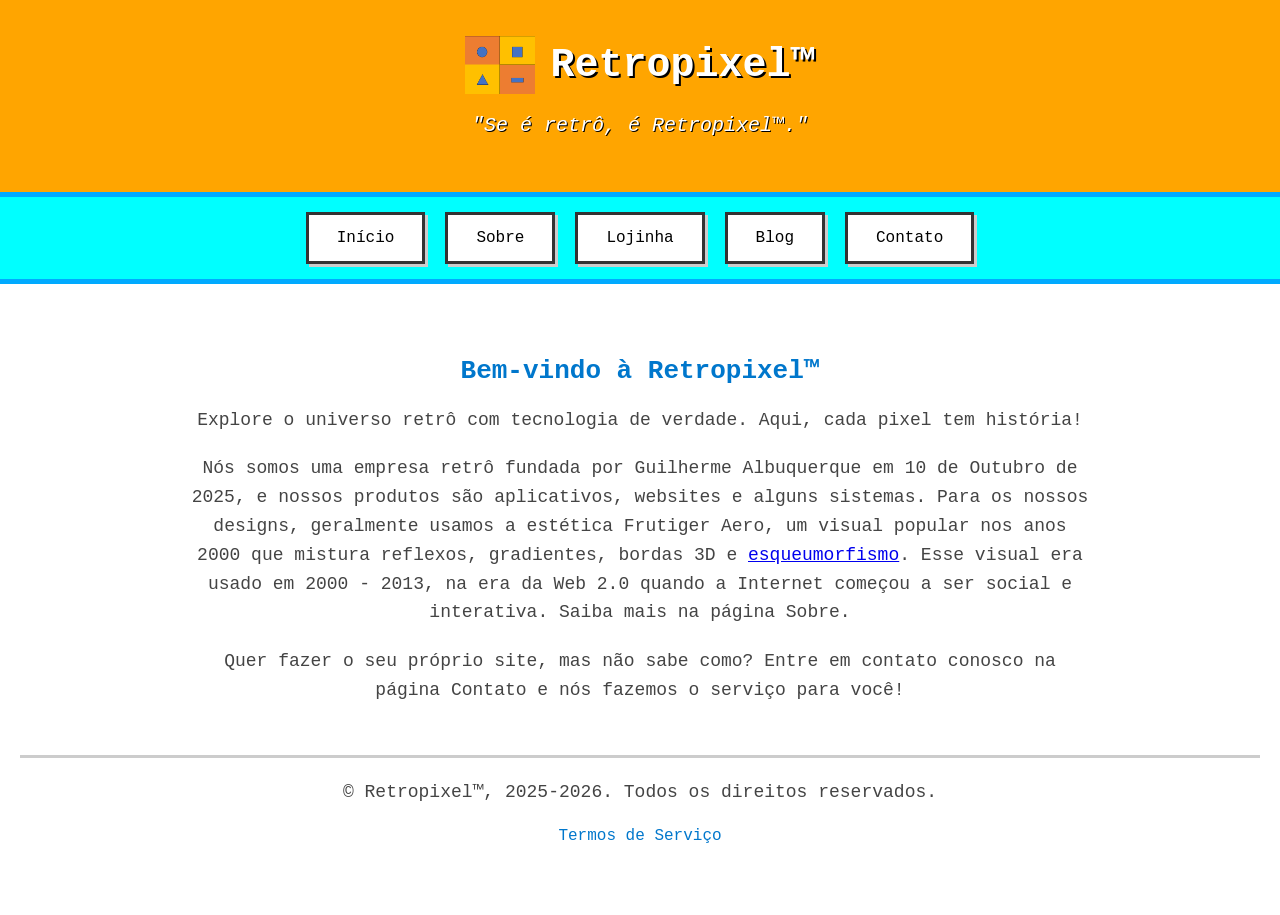
<file: index.html>
<!DOCTYPE html>
<html lang="pt-BR">
<head>
<link rel="icon" type="image/png" href="Retropixel_logo.png">
<meta charset="UTF-8" />
<meta name="viewport" content="width=device-width, initial-scale=1.0">
<title>Retropixel™</title>

<link rel="stylesheet" href="style.css">
</head>

<body>

  <header>
    <div class="logo-container">
      <img src="Retropixel_logo.png" alt="Logo da Retropixel" class="logo">
      <h1>Retropixel™</h1>
    </div>

    <p class="slogan">"Se é retrô, é Retropixel™."</p>
  </header>

  <nav>
    <a href="index.html">Início</a>
    <a href="Sobre.html">Sobre</a>
    <a href="Lojinha.html">Lojinha</a>
    <a href="Blog.html">Blog</a>
    <a href="Contato.html">Contato</a>
  </nav>

  <main>
    <h2>Bem-vindo à Retropixel™</h2>

    <p>
      Explore o universo retrô com tecnologia de verdade.
      Aqui, cada pixel tem história!
    </p>

    <p>
      Nós somos uma empresa retrô fundada por Guilherme Albuquerque em 10 de Outubro de 2025, e nossos produtos são aplicativos, websites e alguns sistemas.
      Para os nossos designs, geralmente usamos a estética Frutiger Aero, um visual popular nos anos 2000 
      que mistura reflexos, gradientes, bordas 3D e <a href="https://pt.wikipedia.org/wiki/Esqueumorfismo">esqueumorfismo</a>. Esse visual
      era usado em 2000 - 2013, na era da Web 2.0 quando a Internet começou a ser social e interativa.
      Saiba mais na página Sobre.
    </p>

    <p>
     Quer fazer o seu próprio site, mas não sabe como? 
     Entre em contato conosco na página Contato e nós fazemos o serviço para você!
    </p>

    <footer>
      <p>
     © Retropixel™, 2025-2026. Todos os direitos reservados.</p>

      <a href="TOS.html">Termos de Serviço</a>
    </footer>
  </main>

</body>
</html>
</file>
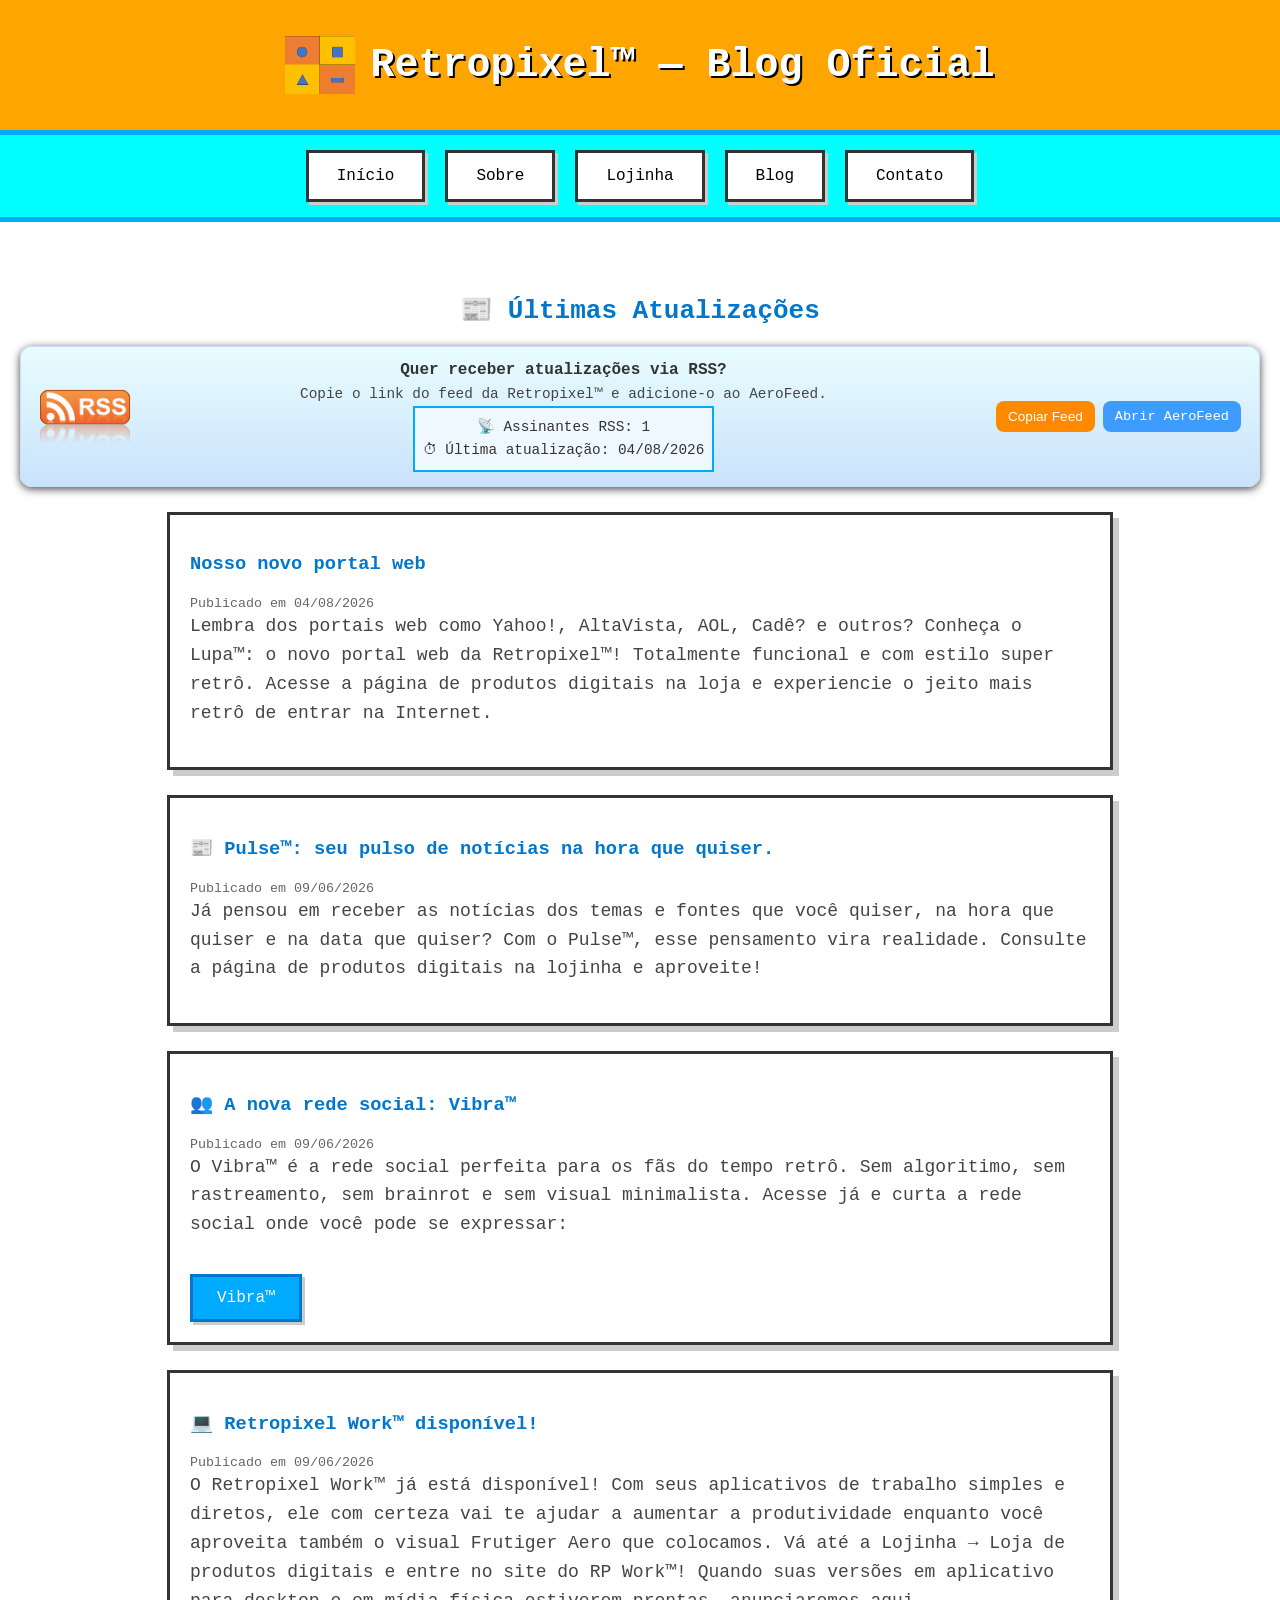
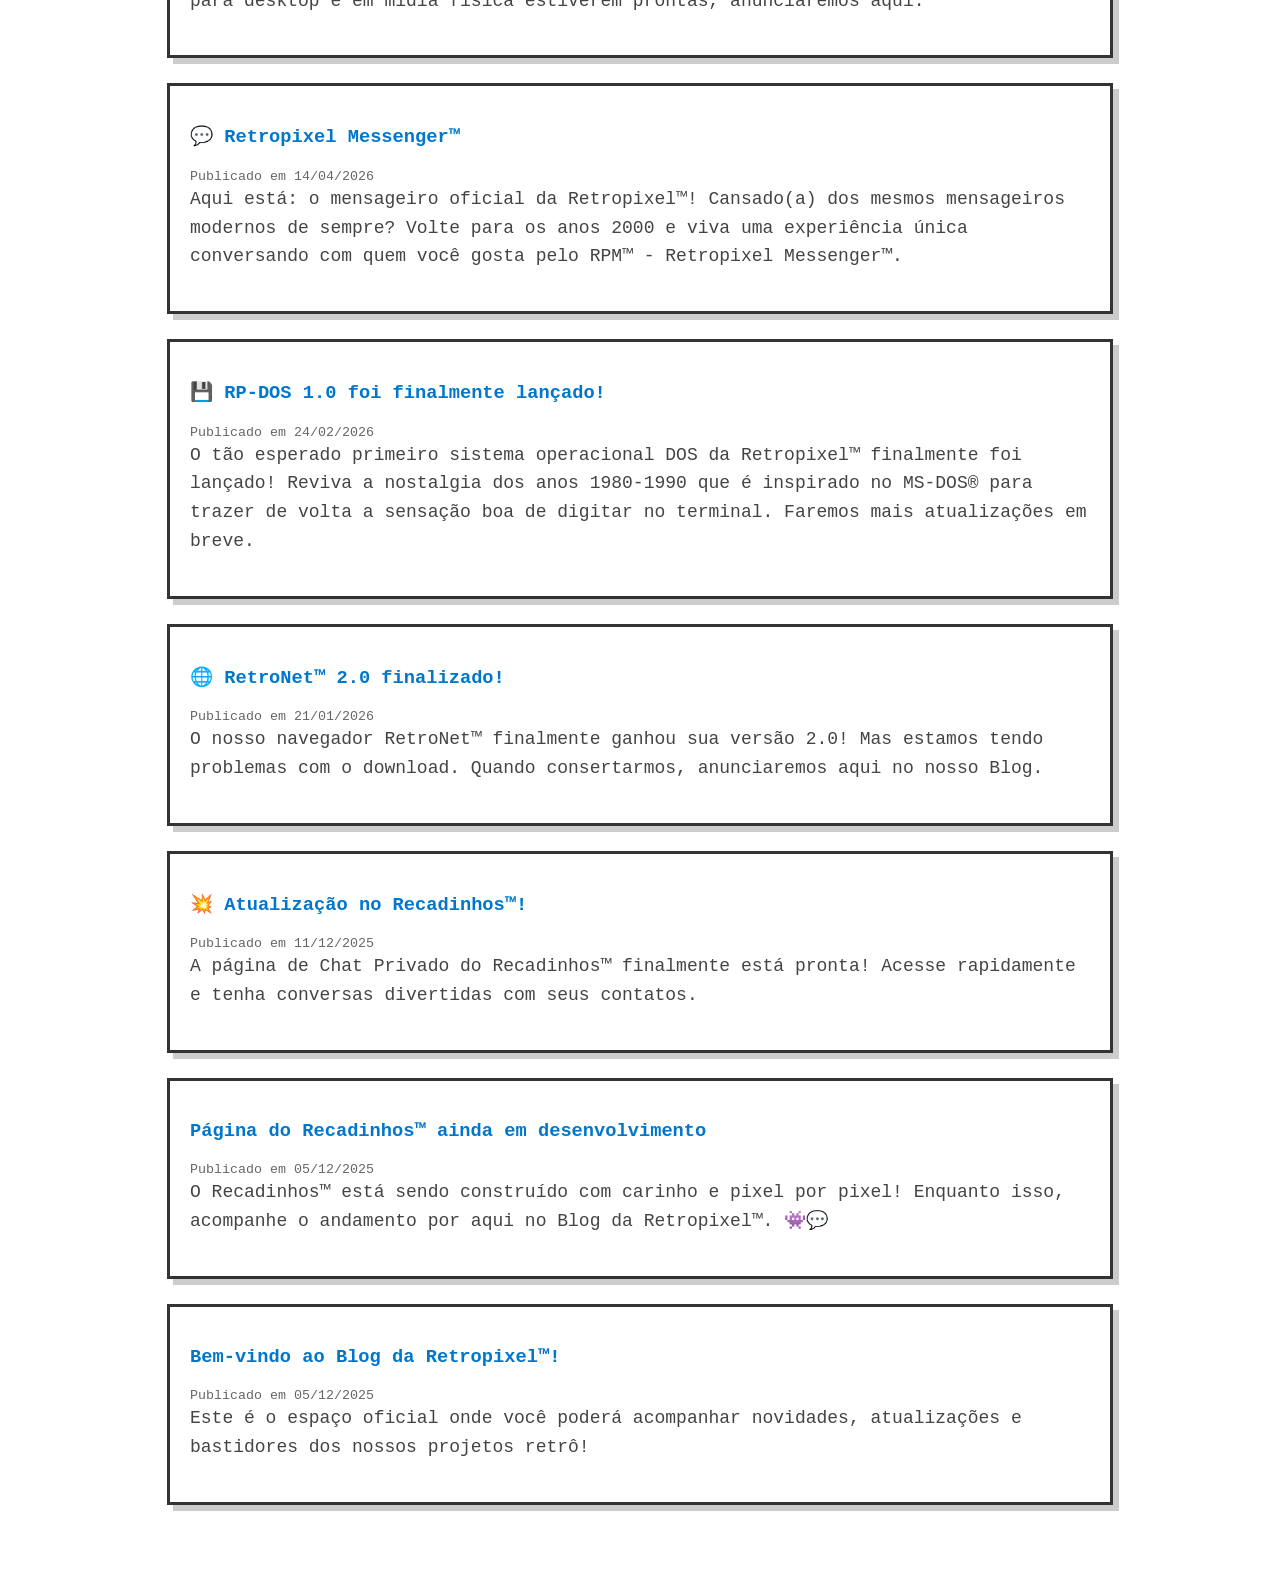
<file: Blog.html>
<!DOCTYPE html>
<html lang="pt-BR">
<head>
<link rel="icon" type="image/png" href="Retropixel_logo.png">

<meta charset="UTF-8" />
<meta name="viewport" content="width=device-width, initial-scale=1.0">

<title>Retropixel™ — Blog</title>

<link rel="stylesheet" href="style.css">
</head>

<body>

<header>

  <div class="logo-container">
    <img src="Retropixel_logo.png" alt="Logo da Retropixel" class="logo">
    <h1>Retropixel™ — Blog Oficial</h1>
  </div>

</header>

<nav>
  <a href="index.html">Início</a>
  <a href="Sobre.html">Sobre</a>
  <a href="Lojinha.html">Lojinha</a>
  <a href="Blog.html">Blog</a>
  <a href="Contato.html">Contato</a>
</nav>

<main class="container">

  <h2>📰 Últimas Atualizações</h2>

  <!-- RSS BOX -->
  <div class="rss-box">

    <img src="RSS.png" alt="RSS" class="rss-icon">

    <div class="rss-text">

      <strong>Quer receber atualizações via RSS?</strong>

      <p>
        Copie o link do feed da Retropixel™ e adicione-o ao AeroFeed.
      </p>

      <p class="rss-meta">
        📡 Assinantes RSS: <span id="rssCount">000</span><br>
        ⏱ Última atualização: <span id="lastUpdate"></span>
      </p>

    </div>

    <div class="rss-buttons">

      <button
        class="rss-copy-btn"
        onclick="navigator.clipboard.writeText('https://retropixelbrasil.github.io/Retropixel/rss.xml')"
      >
        Copiar Feed
      </button>

      <a
        href="https://guilhermealbuquerque9.github.io/AeroFeed"
        target="_blank"
        class="rss-open-btn"
      >
        Abrir AeroFeed
      </a>

    </div>

  </div>

  <!-- POSTS -->
  <div class="post">
    <h3>Nosso novo portal web</h3>
    <small>Publicado em 04/08/2026</small>
    <p>Lembra dos portais web como Yahoo!, AltaVista, AOL, Cadê? e outros? Conheça o Lupa™: o novo portal web da Retropixel™! Totalmente funcional e com estilo super retrô. Acesse a página de produtos digitais na loja e experiencie o jeito mais retrô de entrar na Internet.</p>
  </div>
  
  <div class="post">
    <h3>📰 Pulse™: seu pulso de notícias na hora que quiser.</h3>
    <small>Publicado em 09/06/2026</small>
    <p>Já pensou em receber as notícias dos temas e fontes que você quiser, na hora que quiser e na data que quiser? Com o Pulse™, esse pensamento vira realidade. Consulte a página de produtos digitais na lojinha e aproveite! </p>
  </div>

  <div class="post">
    <h3>👥 A nova rede social: Vibra™</h3>
    <small>Publicado em 09/06/2026</small>
    <p>O Vibra™ é a rede social perfeita para os fãs do tempo retrô. Sem algoritimo, sem rastreamento, sem brainrot e sem visual minimalista. Acesse já e curta a rede social onde você pode se expressar: </p>
    <a href="https://retropixelbrasil.github.io/Vibra" class="botao-pontobat">Vibra™</a>
  </div>

  <div class="post">
    <h3>💻 Retropixel Work™ disponível!</h3>
    <small>Publicado em 09/06/2026</small>
    <p>O Retropixel Work™ já está disponível! Com seus aplicativos de trabalho simples e diretos, ele com certeza vai te ajudar a aumentar a produtividade enquanto você aproveita também o visual Frutiger Aero que colocamos. Vá até a Lojinha → Loja de produtos digitais e entre no site do RP Work™!
Quando suas versões em aplicativo para desktop e em mídia física estiverem prontas, anunciaremos aqui.</p>
  </div>

  <div class="post">
    <h3>💬 Retropixel Messenger™</h3>
    <small>Publicado em 14/04/2026</small>
    <p>Aqui está: o mensageiro oficial da Retropixel™!
Cansado(a) dos mesmos mensageiros modernos de sempre?
Volte para os anos 2000 e viva uma experiência única conversando com quem você gosta pelo RPM™ - Retropixel Messenger™.</p>
  </div>

  <div class="post">
    <h3>💾 RP-DOS 1.0 foi finalmente lançado!</h3>
    <small>Publicado em 24/02/2026</small>
    <p>O tão esperado primeiro sistema operacional DOS da Retropixel™ finalmente foi lançado! Reviva a nostalgia dos anos 1980-1990 que é inspirado no MS-DOS® para trazer de volta a sensação boa de digitar no terminal.
Faremos mais atualizações em breve.</p>
  </div>

  <div class="post">
    <h3>🌐 RetroNet™ 2.0 finalizado!</h3>
    <small>Publicado em 21/01/2026</small>
    <p>O nosso navegador RetroNet™ finalmente ganhou sua versão 2.0!
Mas estamos tendo problemas com o download. Quando consertarmos, anunciaremos aqui no nosso Blog.</p>
  </div>

  <div class="post">
    <h3>💥 Atualização no Recadinhos™!</h3>
    <small>Publicado em 11/12/2025</small>
    <p>A página de Chat Privado do Recadinhos™ finalmente está pronta!
Acesse rapidamente e tenha conversas divertidas com seus contatos.</p>
  </div>

  <div class="post">
    <h3>Página do Recadinhos™ ainda em desenvolvimento</h3>
    <small>Publicado em 05/12/2025</small>
    <p>O Recadinhos™ está sendo construído com carinho e pixel por pixel!
Enquanto isso, acompanhe o andamento por aqui no Blog da Retropixel™. 👾💬</p>
  </div>

  <div class="post">
    <h3>Bem-vindo ao Blog da Retropixel™!</h3>
    <small>Publicado em 05/12/2025</small>
    <p>Este é o espaço oficial onde você poderá acompanhar novidades, atualizações e bastidores dos nossos projetos retrô!</p>
  </div>

</main>

<!-- SCRIPT -->
<script>
async function atualizarRSSInfo() {

  try {

    const res = await fetch("rss.xml");
    const text = await res.text();

    const parser = new DOMParser();
    const xml = parser.parseFromString(text, "application/xml");

    // 📡 Última atualização real
    const items = xml.querySelectorAll("item pubDate");

    let lastDate = null;

    items.forEach(d => {
      const date = new Date(d.textContent);
      if (!lastDate || date > lastDate) {
        lastDate = date;
      }
    });

    if (lastDate) {
      document.getElementById("lastUpdate").innerText =
        lastDate.toLocaleDateString("pt-BR");
    }

    // 📡 Contador de “assinantes” (simulado mas persistente)
    let count = localStorage.getItem("rssSubscribers");

    if (!count) {
      count = 000; // base inicial estilo retro
    }

    // simula crescimento leve e consistente
    count = parseInt(count) + Math.floor(Math.random() * 2);

    localStorage.setItem("rssSubscribers", count);

    document.getElementById("rssCount").innerText = count;

  } catch (e) {

    document.getElementById("lastUpdate").innerText =
      "indisponível";

    document.getElementById("rssCount").innerText =
      "000";

  }
}

atualizarRSSInfo();
</script>

</body>
</html>
</file>
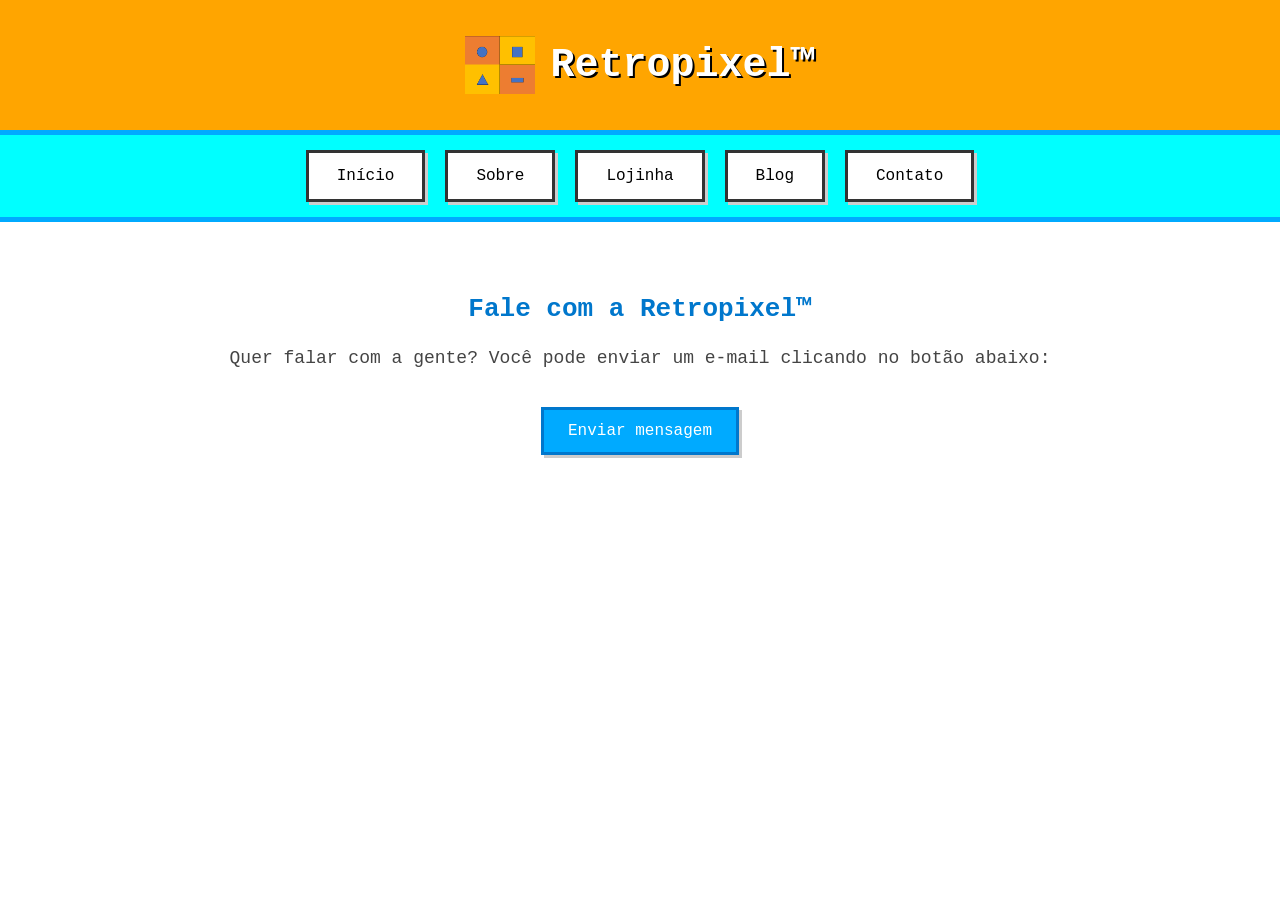
<file: Contato.html>
<!DOCTYPE html>
<html lang="pt-BR">
<head>
<link rel="icon" type="image/png" href="Retropixel_logo.png">

<meta charset="UTF-8" />
<meta name="viewport" content="width=device-width, initial-scale=1.0">

<title>Retropixel™ — Contato</title>

<link rel="stylesheet" href="style.css">
</head>

<body>

  <header>
    <div class="logo-container">
      <img src="Retropixel_logo.png" alt="Logo da Retropixel" class="logo">

      <h1>Retropixel™</h1>
    </div>
  </header>

  <nav>
    <a href="index.html">Início</a>
    <a href="Sobre.html">Sobre</a>
    <a href="Lojinha.html">Lojinha</a>
    <a href="Blog.html">Blog</a>
    <a href="Contato.html">Contato</a>
  </nav>

  <main>

    <h2>Fale com a Retropixel™</h2>

    <p>
      Quer falar com a gente?
      Você pode enviar um e-mail clicando no botão abaixo:
    </p>

    <a
      href="mailto:Retropixel.10@hotmail.com"
      class="botao-email"
    >
      Enviar mensagem
    </a>

  </main>

</body>
</html>
</file>
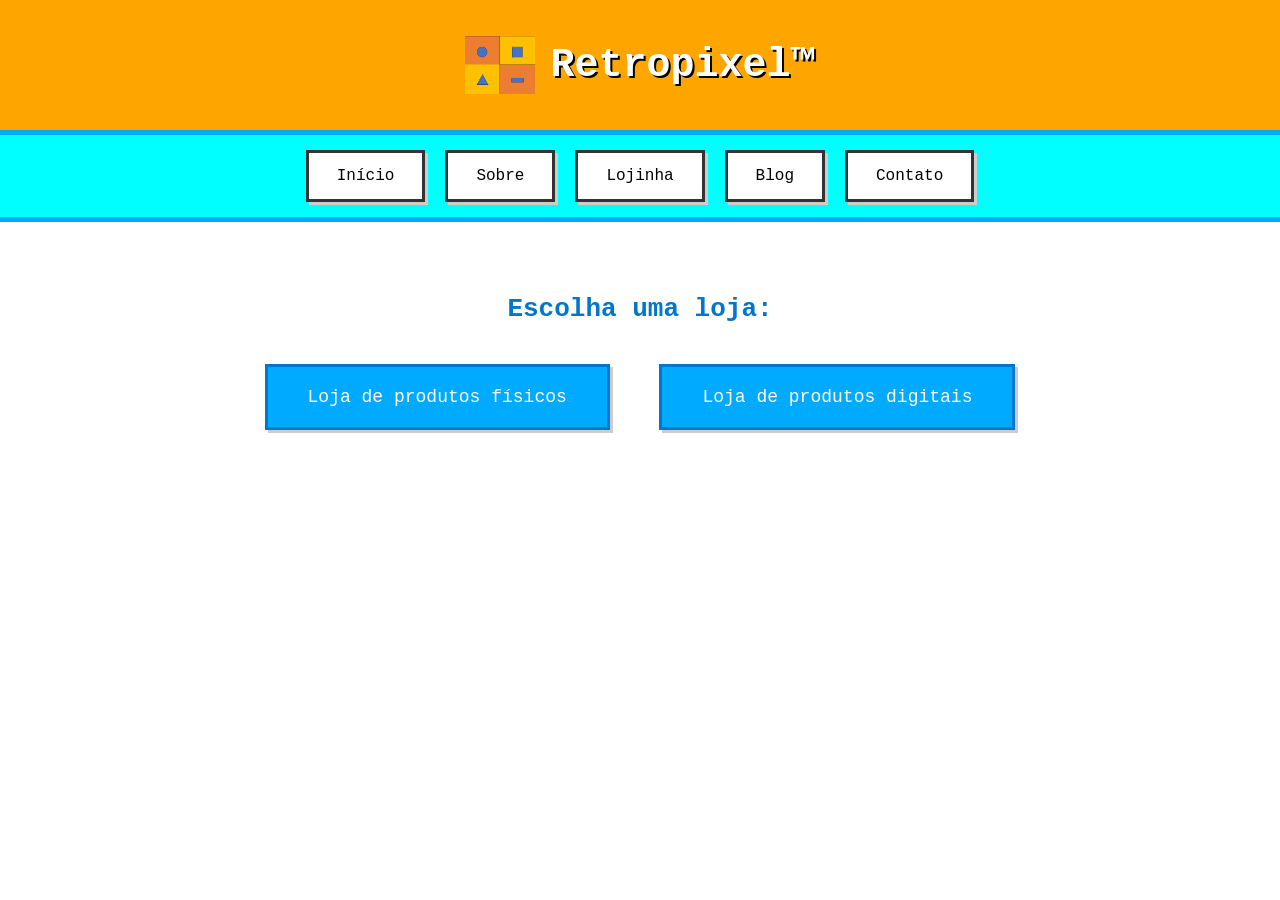
<file: Lojinha.html>
<!DOCTYPE html>
<html lang="pt-BR">
<head>
<link rel="icon" type="image/png" href="Retropixel_logo.png">

<meta charset="UTF-8" />
<meta name="viewport" content="width=device-width, initial-scale=1.0">

<title>Retropixel™ — Lojinha</title>

<link rel="stylesheet" href="style.css">
</head>

<body>

  <header>
    <div class="logo-container">
      <img src="Retropixel_logo.png" alt="Logo da Retropixel" class="logo">
      <h1>Retropixel™</h1>
    </div>
  </header>

  <nav>
    <a href="index.html">Início</a>
    <a href="Sobre.html">Sobre</a>
    <a href="Lojinha.html">Lojinha</a>
    <a href="Blog.html">Blog</a>
    <a href="Contato.html">Contato</a>
  </nav>

  <main>

    <h2>Escolha uma loja:</h2>

    <a href="Produtos-fisicos.html" class="botao-loja">
      Loja de produtos físicos
    </a>

    <a href="Produtos-digitais.html" class="botao-loja">
      Loja de produtos digitais
    </a>

    <!--
    <a href="PFA.html" class="botao-loja">
      Promoções de fim de ano imperdíveis!
    </a>
    -->

    <!--
    <h2>
      APENAS DE 26/11/2025 A 31/12/2025!
      NÃO PERCA AS PROMOÇÕES!!!
    </h2>
    -->

  </main>

</body>
</html>
</file>
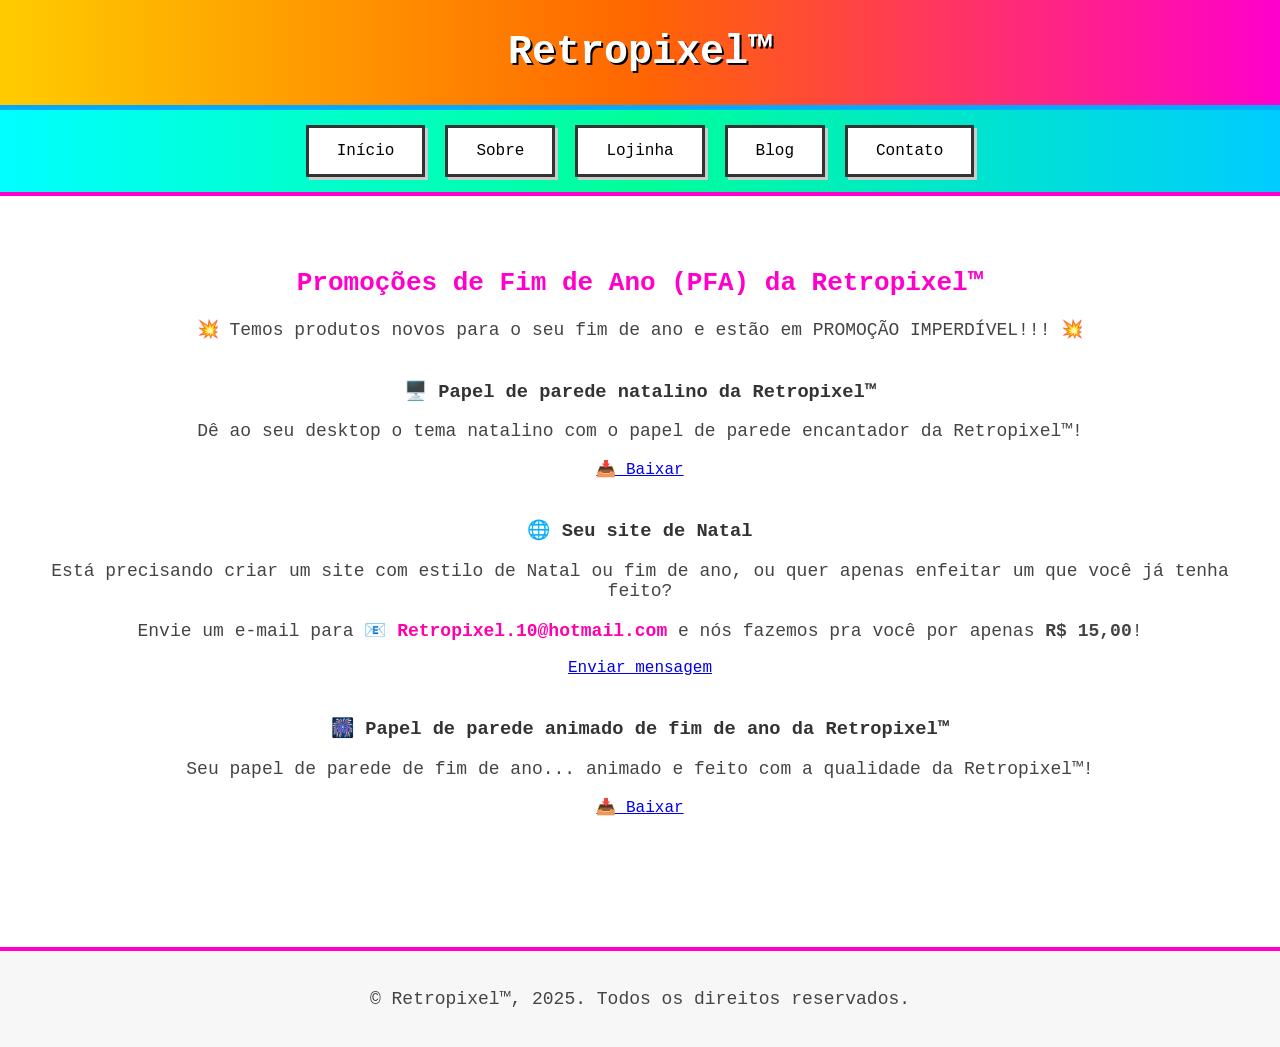
<file: PFA.html>
<!DOCTYPE html>
<html lang="pt-BR">
<head>
<link rel="icon" type="image/png" href="Logo_da_Retropixel.png">
<meta charset="UTF-8" />
<title>Retropixel™</title>
  <style>
    body {
      margin: 0;
      font-family: 'Courier New', monospace;
      background-color: #ffffff;
      color: #333333;
      text-align: center;
    }

    header {
      background: linear-gradient(to right, #ffcc00, #ff6600, #ff00cc);
      padding: 30px;
      border-bottom: 5px solid #00aaff;
    }

    h1 {
      font-size: 40px;
      margin: 0;
      color: #ffffff;
      text-shadow: 2px 2px #000000;
    }

    p.slogan {
      font-size: 20px;
      color: #ffffff;
      margin-top: 10px;
      font-style: italic;
      text-shadow: 1px 1px #000000;
    }

    nav {
      background: linear-gradient(to right, #00ffff, #00ff99, #00ccff);
      padding: 15px;
      display: flex;
      justify-content: center;
      gap: 20px;
      border-bottom: 4px solid #ff00cc;
    }

    nav a {
      background-color: #ffffff;
      color: #000000;
      text-decoration: none;
      padding: 14px 28px;
      border: 3px solid #333333;
      font-size: 16px;
      border-radius: 0;
      box-shadow: 3px 3px #cccccc;
      transition: 0.3s;
    }

    nav a:hover {
      background-color: #ffcc00;
      color: #000000;
      border-color: #ff6600;
    }

    main {
      padding: 50px 20px;
    }

    h2 {
      color: #ff00cc;
      font-size: 26px;
      margin-bottom: 20px;
    }

    p {
      font-size: 18px;
      color: #444444;
    }

    .produto {
      margin: 40px 0;
    }

    .email {
      font-weight: bold;
      color: #ff00aa;
    }

    footer {
      margin-top: 40px;
      padding: 20px;
      border-top: 4px solid #ff00cc;
      background-color: #f7f7f7;
    }
  </style>
</head>
<body>

  <header>
    <h1>Retropixel™</h1>
  </header>
  <nav>
    <a href="index.html">Início</a>
    <a href="Sobre.html">Sobre</a>
    <a href="Lojinha.html">Lojinha</a>
    <a href="Blog.html">Blog</a>
    <a href="Contato.html">Contato</a>
  </nav>
  <main>
    <h2>Promoções de Fim de Ano (PFA) da Retropixel™</h2>
    <p>💥 Temos produtos novos para o seu fim de ano e estão em PROMOÇÃO IMPERDÍVEL!!! 💥</p>

    <div class="produto">
      <h3>🖥️ Papel de parede natalino da Retropixel™</h3>
      <p>Dê ao seu desktop o tema natalino com o papel de parede encantador da Retropixel™!</p>
      <a href="Downloads/Tema_Retropixel_Natal.png" download class="botao-baixar">📥 Baixar</a>
    </div>

    <div class="produto">
      <h3>🌐 Seu site de Natal</h3>
      <p>Está precisando criar um site com estilo de Natal ou fim de ano, ou quer apenas enfeitar um que você já tenha feito?</p>
      <p>Envie um e-mail para <span class="email">📧 Retropixel.10@hotmail.com</span> e nós fazemos pra você por apenas <strong>R$ 15,00</strong>!</p>
      <a href="mailto:Retropixel.10@hotmail.com" class="botao-email">Enviar mensagem</a>
    </div>

    <div class="produto">
      <h3>🎆 Papel de parede animado de fim de ano da Retropixel™</h3>
      <p>Seu papel de parede de fim de ano... animado e feito com a qualidade da Retropixel™!</p>
      <a href="Downloads/PPAFDAR.zip" download class="botao-baixar">📥 Baixar</a>
    </div>

  </main>

  <footer>
    <p>© Retropixel™, 2025. Todos os direitos reservados.</p>
  </footer>

</body>
</html>
</file>
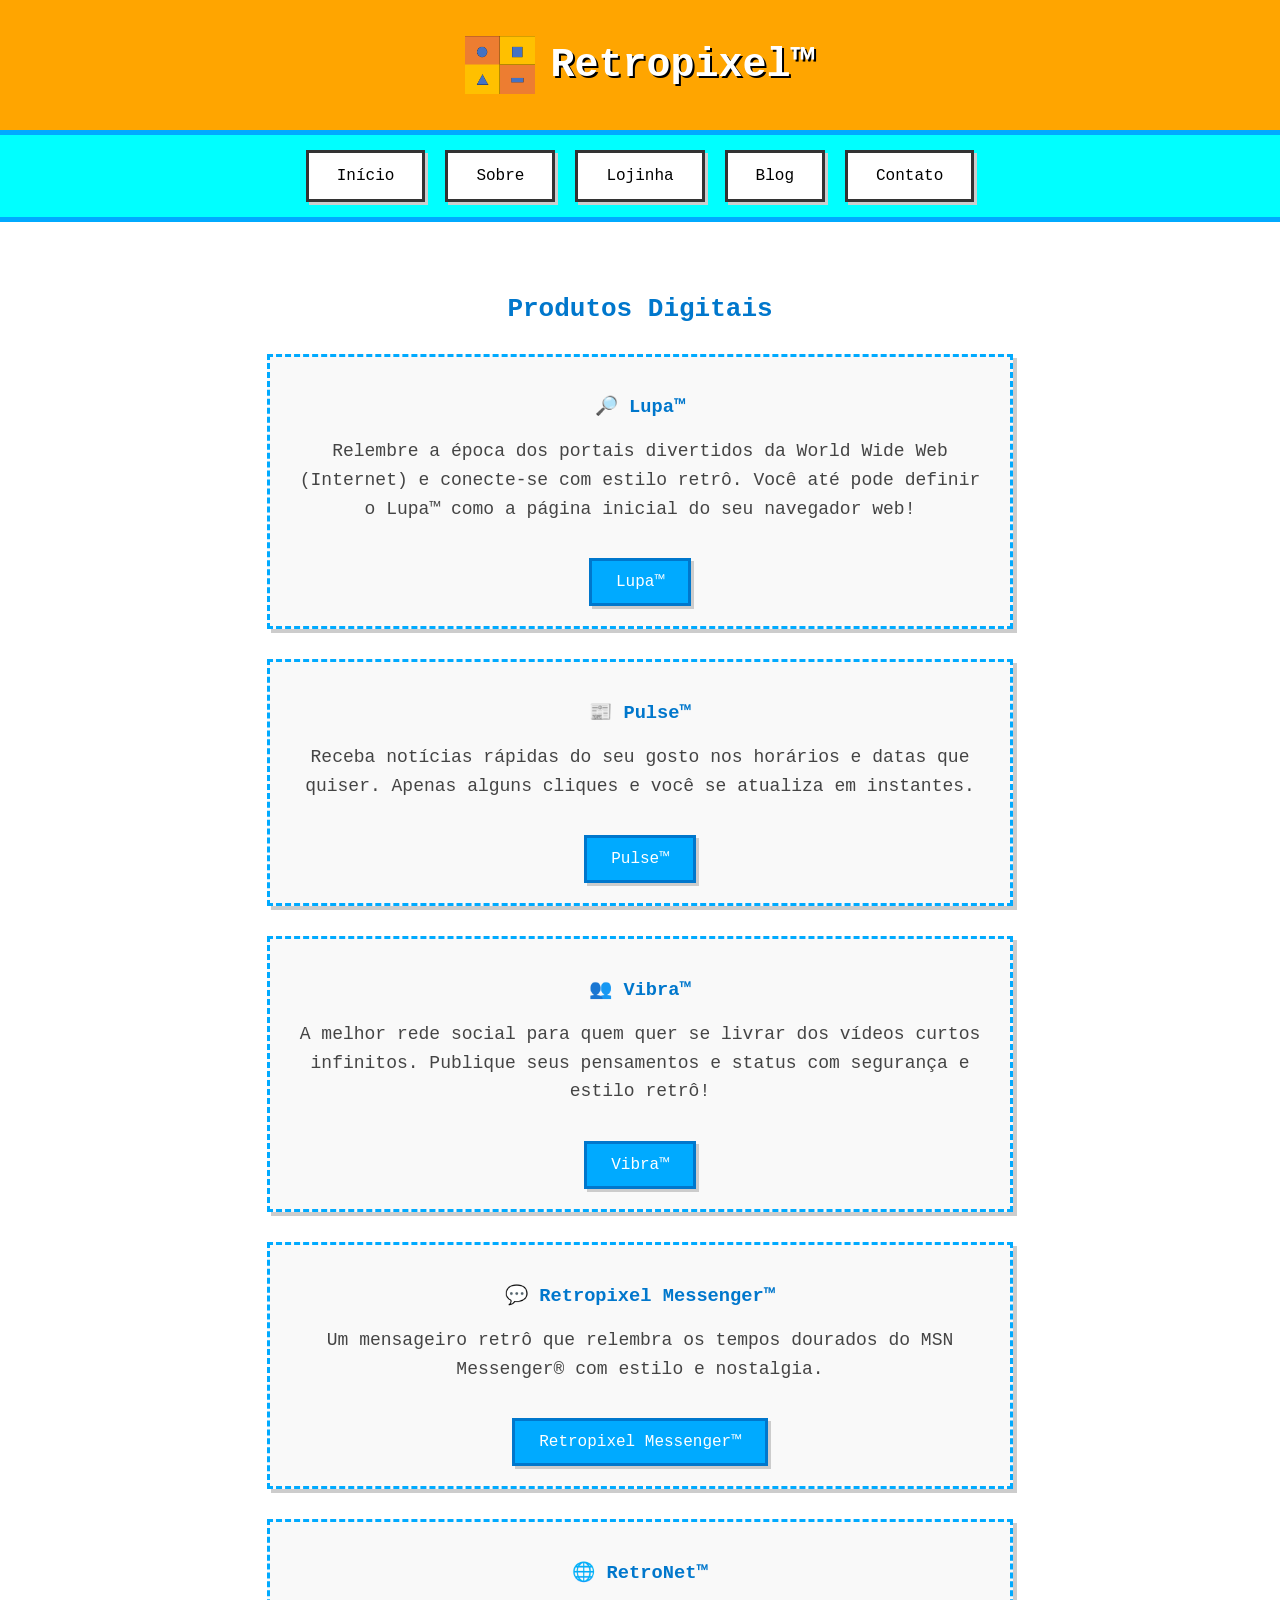
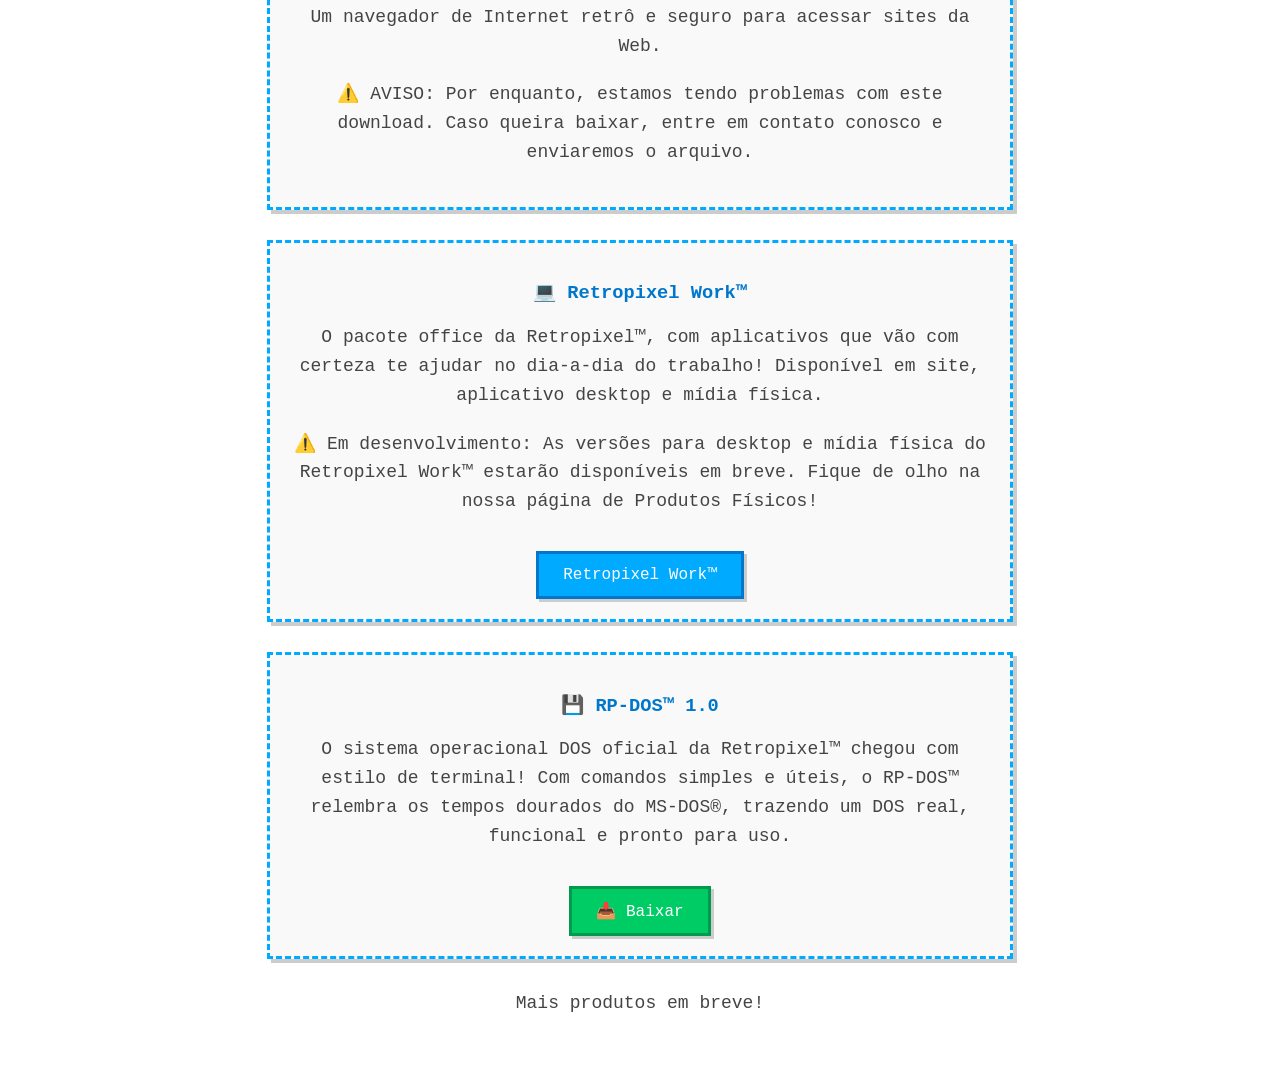
<file: Produtos-digitais.html>
<!DOCTYPE html>
<html lang="pt-BR">
<head>
<link rel="icon" type="image/png" href="Retropixel_logo.png">

<meta charset="UTF-8" />
<meta name="viewport" content="width=device-width, initial-scale=1.0">

<title>Retropixel™ — Produtos digitais</title>

<link rel="stylesheet" href="style.css">
</head>

<body>

  <header>
    <div class="logo-container">
      <img src="Retropixel_logo.png" alt="Logo da Retropixel" class="logo">
      <h1>Retropixel™</h1>
    </div>
  </header>

  <nav>
    <a href="index.html">Início</a>
    <a href="Sobre.html">Sobre</a>
    <a href="Lojinha.html">Lojinha</a>
    <a href="Blog.html">Blog</a>
    <a href="Contato.html">Contato</a>
  </nav>

  <main>

    <h2>Produtos Digitais</h2>

    <div class="produto">
      <h3>🔎 Lupa™</h3>

      <p>
        Relembre a época dos portais divertidos da World Wide Web (Internet) e
        conecte-se com estilo retrô. Você até pode definir o Lupa™ como a página
        inicial do seu navegador web!
      </p>

      <a
        href="https://retropixelbrasil.github.io/Lupa"
        target="_blank"
        class="botao-pontobat"
      >
        Lupa™
      </a>
    </div>

    <div class="produto">
      <h3>📰 Pulse™</h3>

      <p>
        Receba notícias rápidas do seu gosto nos horários e datas que quiser.
        Apenas alguns cliques e você se atualiza em instantes.
      </p>

      <a
        href="https://retropixelbrasil.github.io/Pulse"
        target="_blank"
        class="botao-pontobat"
      >
        Pulse™
      </a>
    </div>

    <div class="produto">
      <h3>👥 Vibra™</h3>

      <p>
        A melhor rede social para quem quer se livrar
        dos vídeos curtos infinitos.
        Publique seus pensamentos e status
        com segurança e estilo retrô!
      </p>

      <a
        href="https://retropixelbrasil.github.io/Vibra"
        target="_blank"
        class="botao-pontobat"
      >
        Vibra™
      </a>
    </div>

    <div class="produto">
      <h3>💬 Retropixel Messenger™</h3>

      <p>
        Um mensageiro retrô que relembra os tempos dourados
        do MSN Messenger® com estilo e nostalgia.
      </p>

      <a
        href="https://retropixelbrasil.github.io/Retropixel-Messenger"
        target="_blank"
        class="botao-pontobat"
      >
        Retropixel Messenger™
      </a>
    </div>
    
    <div class="produto">
      <h3>🌐 RetroNet™</h3>

      <p>
        Um navegador de Internet retrô e seguro
        para acessar sites da Web.
      </p>

      <p>
        ⚠️ AVISO:
        Por enquanto, estamos tendo problemas
        com este download.
        Caso queira baixar,
        entre em contato conosco
        e enviaremos o arquivo.
      </p>

      <!--
      <a href="Downloads/RetroNet.zip" download class="botao-baixar">
        📥 Baixar
      </a>
      -->
    </div>

    <div class="produto">
      <h3>💻 Retropixel Work™</h3>

      <p>
        O pacote office da Retropixel™,
        com aplicativos que vão com certeza
        te ajudar no dia-a-dia do trabalho!
        Disponível em site,
        aplicativo desktop
        e mídia física.
      </p>

      <p>
        ⚠️ Em desenvolvimento: As versões para desktop e mídia física 
        do Retropixel Work™ estarão disponíveis em breve. 
        Fique de olho na nossa página de Produtos Físicos!
      </p>

      <a
        href="https://retropixelbrasil.github.io/Retropixel-Work"
        target="_blank"
        class="botao-pontobat"
      >
        Retropixel Work™
      </a>
    </div>

    <div class="produto">
      <h3>💾 RP-DOS™ 1.0</h3>

      <p>
        O sistema operacional DOS oficial da Retropixel™
        chegou com estilo de terminal!
        Com comandos simples e úteis,
        o RP-DOS™ relembra os tempos dourados
        do MS-DOS®,
        trazendo um DOS real,
        funcional e pronto para uso.
      </p>

      <a
        href="Downloads/RP-DOS_1.0.zip"
        download
        class="botao-baixar"
      >
        📥 Baixar
      </a>
    </div>

    <p>Mais produtos em breve!</p>

  </main>

</body>
</html>
</file>
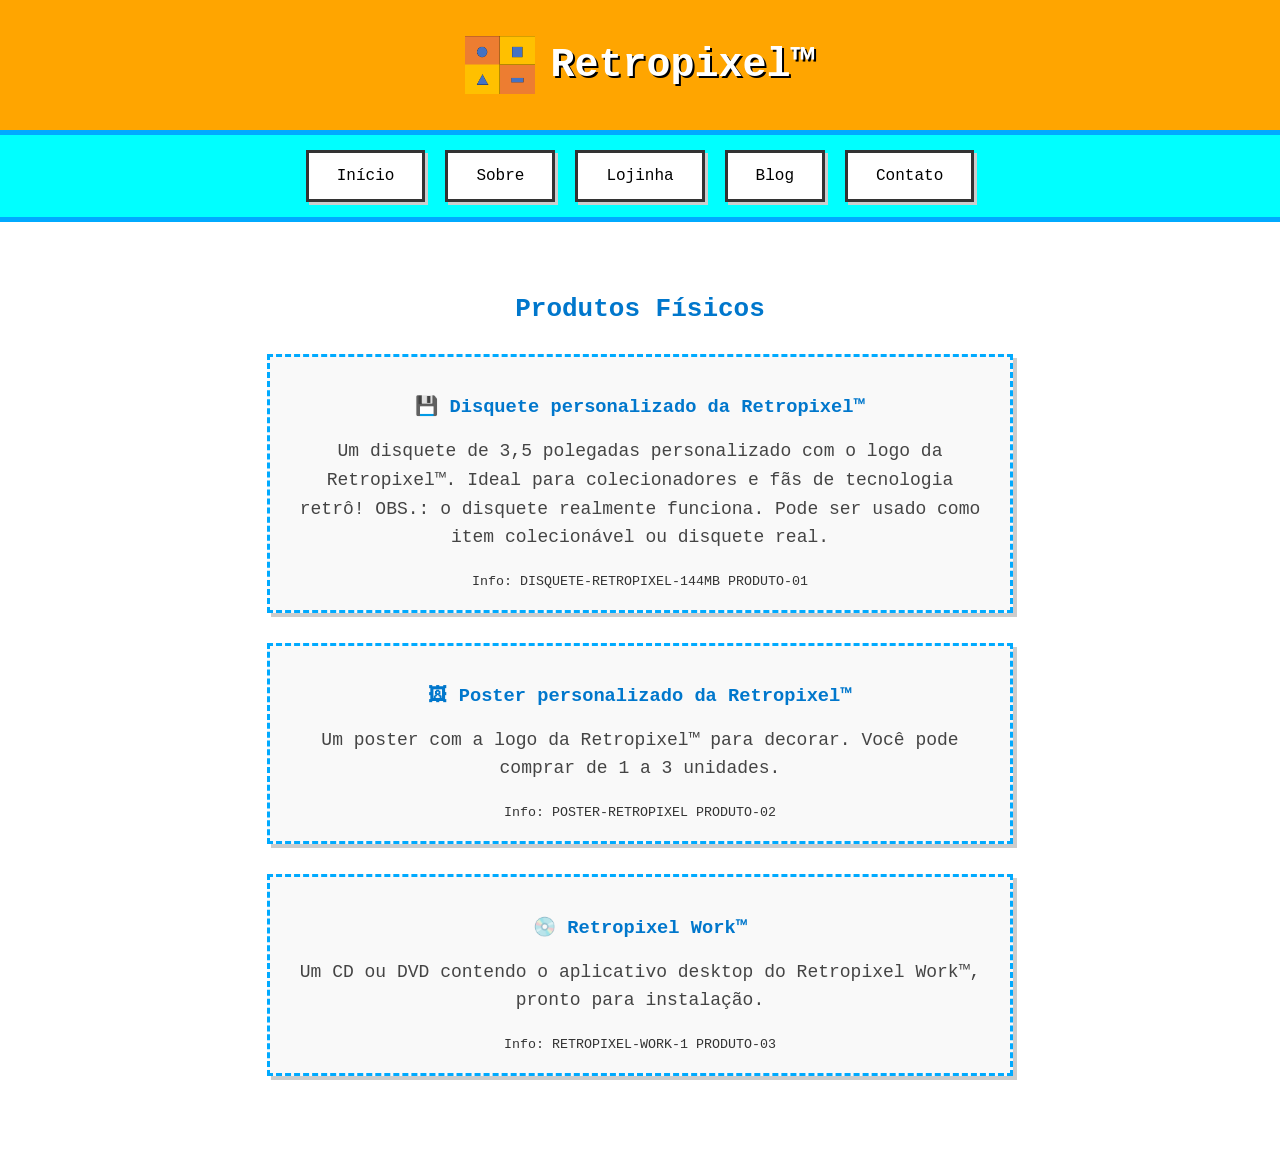
<file: Produtos-fisicos.html>
<!DOCTYPE html>
<html lang="pt-BR">
<head>
<link rel="icon" type="image/png" href="Retropixel_logo.png">

<meta charset="UTF-8" />
<meta name="viewport" content="width=device-width, initial-scale=1.0">

<title>Retropixel™ — Produtos físicos</title>

<link rel="stylesheet" href="style.css">
</head>

<body>

  <header>
    <div class="logo-container">
      <img src="Retropixel_logo.png" alt="Logo da Retropixel" class="logo">
      <h1>Retropixel™</h1>
    </div>
  </header>

  <nav>
    <a href="index.html">Início</a>
    <a href="Sobre.html">Sobre</a>
    <a href="Lojinha.html">Lojinha</a>
    <a href="Blog.html">Blog</a>
    <a href="Contato.html">Contato</a>
  </nav>

  <main>

    <h2>Produtos Físicos</h2>

    <div class="produto">
      <h3>💾 Disquete personalizado da Retropixel™</h3>

      <p>
        Um disquete de 3,5 polegadas personalizado
        com o logo da Retropixel™.
        Ideal para colecionadores e fãs
        de tecnologia retrô! OBS.: o disquete realmente
        funciona. Pode ser usado como item colecionável
        ou disquete real.
      </p>

      <small>Info: DISQUETE-RETROPIXEL-144MB PRODUTO-01</small>
    </div>

    <div class="produto">
      <h3>🖼 Poster personalizado da Retropixel™</h3>

      <p>
        Um poster com a logo da Retropixel™ para decorar.
        Você pode comprar de 1 a 3 unidades.
      </p>

      <small>Info: POSTER-RETROPIXEL PRODUTO-02</small>
    </div>

    <!-- <div class="produto">
      <h3>⬛ Pedra "R.I.P PontoBat Sistemas™"</h3>

      <p>
        Pedra escrita
        "R.I.P PontoBat Sistemas™".
      </p>

      <small>Info: PEDRA-RIP-PBS PRODUTO-03</small>
    </div> -->

    <div class="produto">
      <h3>💿 Retropixel Work™</h3>

      <p>
        Um CD ou DVD contendo o aplicativo desktop
        do Retropixel Work™,
        pronto para instalação.
      </p>

      <small>Info: RETROPIXEL-WORK-1 PRODUTO-03</small>
    </div>

  </main>

</body>
</html>
</file>
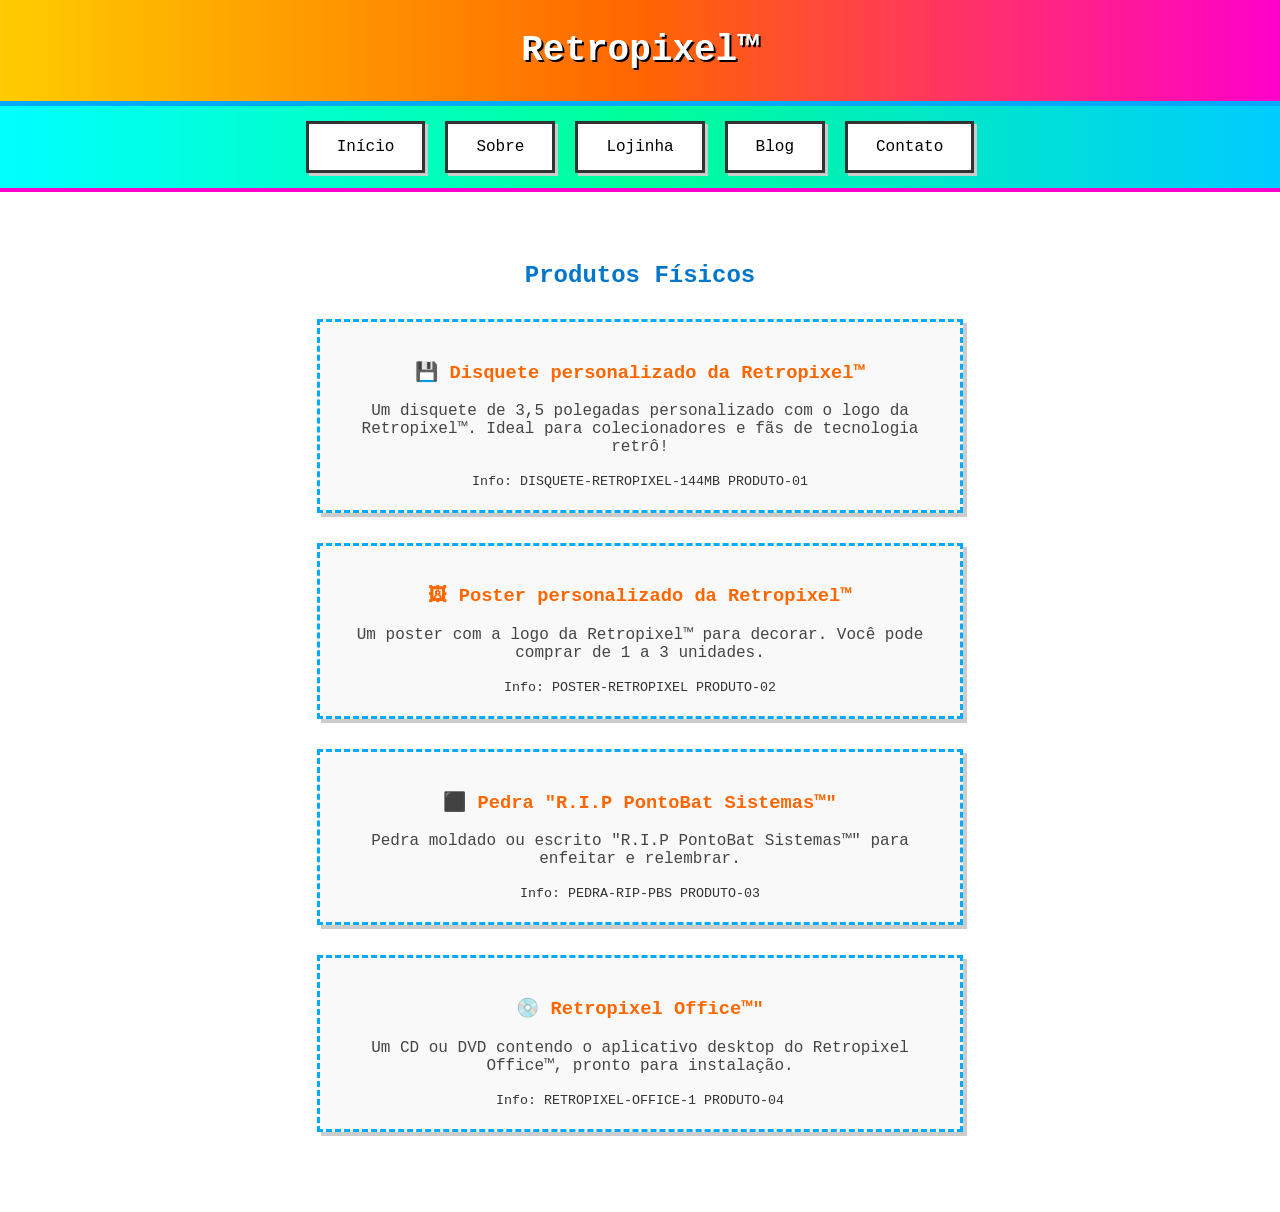
<file: Produtos-físicos.html>
<!DOCTYPE html>
<html lang="pt-BR">
<head>
<link rel="icon" type="image/png" href="Logo_da_Retropixel.png">
<meta charset="UTF-8" />
<meta name="viewport" content="width=device-width, initial-scale=1.0">

<title>Retropixel™ — Produtos físicos</title>
  <style>
    body {
      margin: 0;
      font-family: 'Courier New', monospace;
      background-color: #ffffff;
      color: #333333;
      text-align: center;
    }
    header {
      background: linear-gradient(to right, #ffcc00, #ff6600, #ff00cc);
      padding: 30px;
      border-bottom: 5px solid #00aaff;
    }
    h1 {
      font-size: 36px;
      margin: 0;
      color: #ffffff;
      text-shadow: 2px 2px #000000;
    }
    nav {
      background: linear-gradient(to right, #00ffff, #00ff99, #00ccff);
      padding: 15px;
      display: flex;
      justify-content: center;
      gap: 20px;
      border-bottom: 4px solid #ff00cc;
    }
    nav a {
      background-color: #ffffff;
      color: #000000;
      text-decoration: none;
      padding: 14px 28px;
      border: 3px solid #333333;
      font-size: 16px;
      border-radius: 0;
      box-shadow: 3px 3px #cccccc;
      transition: 0.3s;
    }
    nav a:hover {
      background-color: #ffcc00;
      border-color: #ff6600;
    }
    main {
      padding: 50px 20px;
    }
    h2 {
      color: #0077cc;
      font-size: 24px;
      margin-bottom: 30px;
    }
    .produto {
      margin: 30px auto;
      max-width: 600px;
      padding: 20px;
      border: 3px dashed #00aaff;
      background-color: #f9f9f9;
      box-shadow: 4px 4px #ccc;
    }
    .produto h3 {
      color: #ff6600;
    }
    .produto p {
      color: #444;
    }
  </style>
</head>
<body>
  <header>
    <h1>Retropixel™</h1>
  </header>
  <nav>
    <a href="index.html">Início</a>
    <a href="Sobre.html">Sobre</a>
    <a href="Lojinha.html">Lojinha</a>
    <a href="Blog.html">Blog</a>
    <a href="Contato.html">Contato</a>
  </nav>
  <main>
    <h2>Produtos Físicos</h2>

    <div class="produto">
      <h3>💾 Disquete personalizado da Retropixel™</h3>
      <p>Um disquete de 3,5 polegadas personalizado com o logo da Retropixel™. Ideal para colecionadores e fãs de tecnologia retrô!</p>
      <small>Info: DISQUETE-RETROPIXEL-144MB PRODUTO-01</small>
    </div>

    <div class="produto">
      <h3>🖼 Poster personalizado da Retropixel™</h3>
      <p>Um poster com a logo da Retropixel™ para decorar. Você pode comprar de 1 a 3 unidades.</p>
      <small>Info: POSTER-RETROPIXEL PRODUTO-02</small>
    </div>

    <div class="produto">
      <h3>⬛ Pedra "R.I.P PontoBat Sistemas™"</h3>
      <p>Pedra moldado ou escrito "R.I.P PontoBat Sistemas™" para enfeitar e relembrar.</p>
      <small>Info: PEDRA-RIP-PBS PRODUTO-03</small>
    </div>

    <div class="produto">
      <h3>💿 Retropixel Office™"</h3>
      <p>Um CD ou DVD contendo o aplicativo desktop do Retropixel Office™, pronto para instalação.</p>
      <small>Info: RETROPIXEL-OFFICE-1 PRODUTO-04</small>
    </div>

  </main>
</body>
</html>
</file>
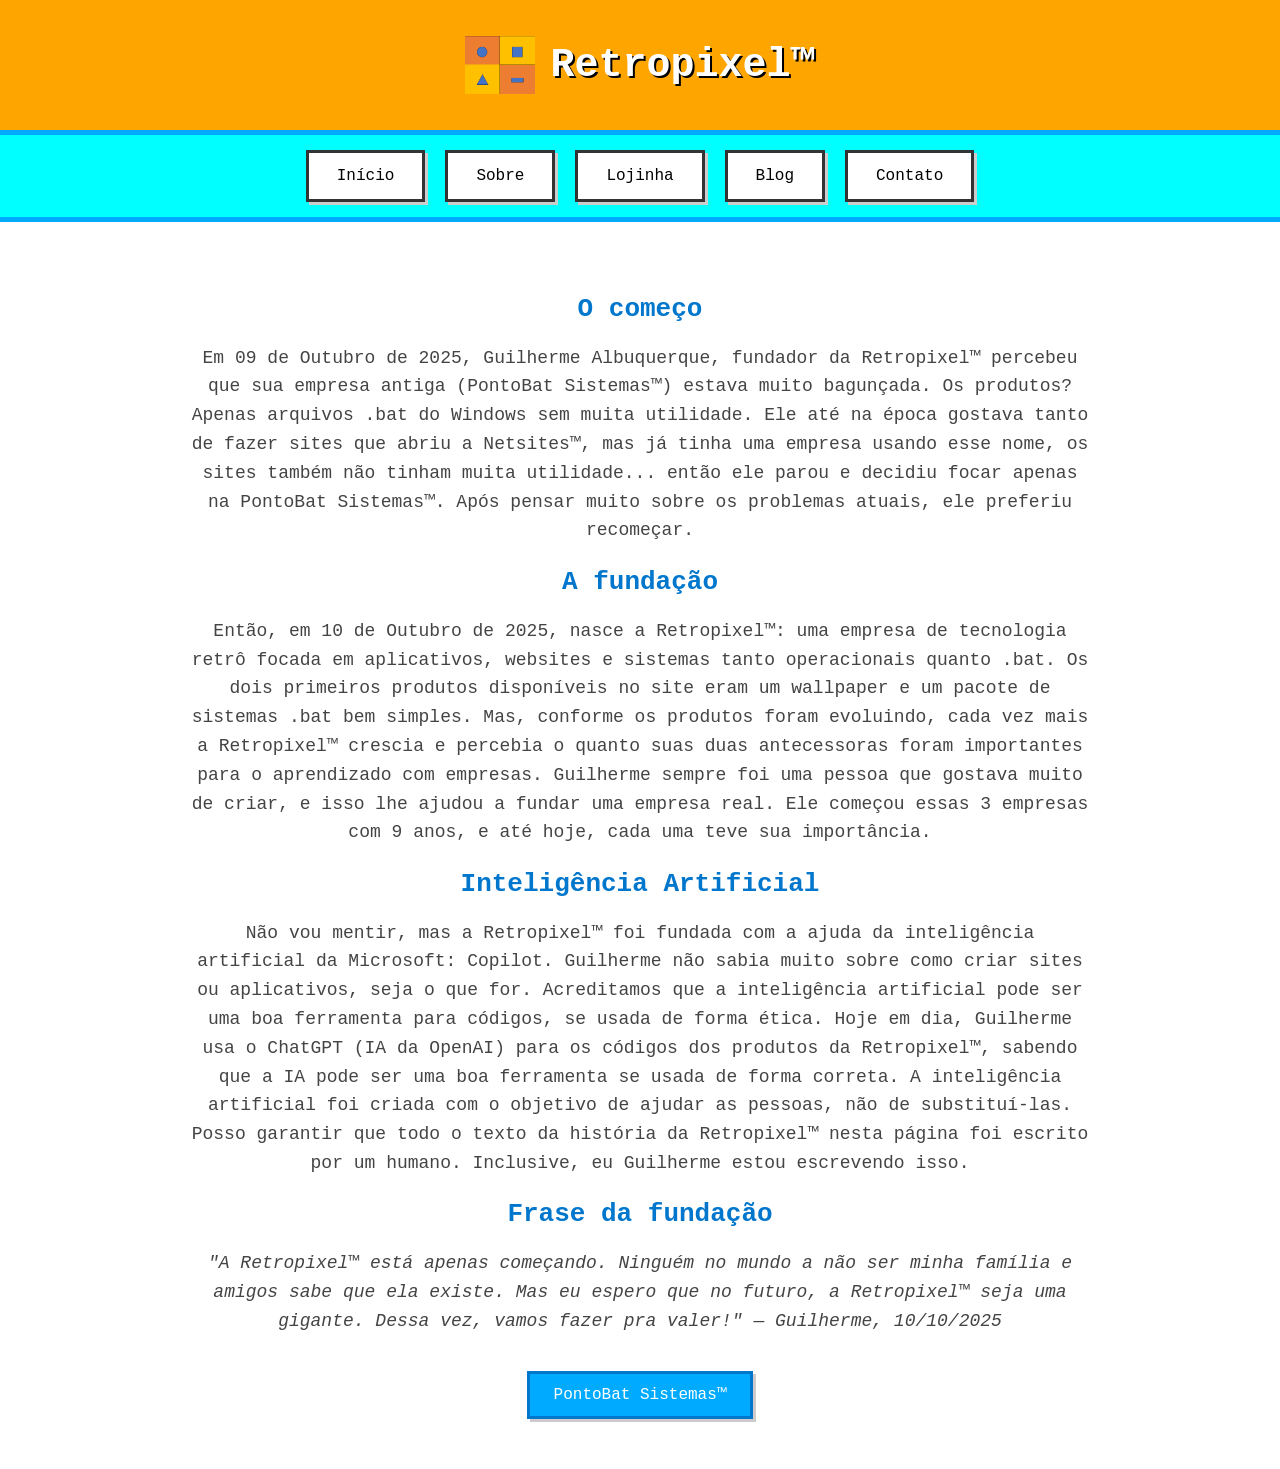
<file: Sobre.html>
<!DOCTYPE html>
<html lang="pt-BR">
<head>
<link rel="icon" type="image/png" href="Retropixel_logo.png">

<meta charset="UTF-8" />
<meta name="viewport" content="width=device-width, initial-scale=1.0">

<title>Retropixel™ — Sobre</title>

<link rel="stylesheet" href="style.css">
</head>

<body>

  <header>
    <div class="logo-container">
      <img src="Retropixel_logo.png" alt="Logo da Retropixel" class="logo">
      <h1>Retropixel™</h1>
    </div>
  </header>

  <nav>
    <a href="index.html">Início</a>
    <a href="Sobre.html">Sobre</a>
    <a href="Lojinha.html">Lojinha</a>
    <a href="Blog.html">Blog</a>
    <a href="Contato.html">Contato</a>
  </nav>

  <main>

    <h2>O começo</h2>

    <p>
      Em 09 de Outubro de 2025, Guilherme Albuquerque, fundador da Retropixel™ percebeu que sua empresa antiga (PontoBat Sistemas™) 
      estava muito bagunçada. Os produtos? Apenas arquivos .bat do Windows sem muita utilidade. Ele até na época gostava tanto de fazer 
      sites que abriu a Netsites™, mas já tinha uma empresa usando esse nome, os sites também não tinham muita utilidade... 
      então ele parou e decidiu focar apenas na PontoBat Sistemas™. Após pensar muito sobre os problemas atuais, ele preferiu recomeçar.
    </p>

    <h2>A fundação</h2>

    <p>
      Então, em 10 de Outubro de 2025, nasce a Retropixel™: uma empresa de tecnologia retrô focada em aplicativos, websites e sistemas
      tanto operacionais quanto .bat. Os dois primeiros produtos disponíveis no site eram um wallpaper e um pacote de sistemas .bat
      bem simples. Mas, conforme os produtos foram evoluindo, cada vez mais a Retropixel™ crescia e percebia o quanto suas duas
      antecessoras foram importantes para o aprendizado com empresas. Guilherme sempre foi uma pessoa que gostava muito de criar,
      e isso lhe ajudou a fundar uma empresa real. Ele começou essas 3 empresas com 9 anos, e até hoje, cada uma teve sua importância.
    </p>

    <h2>Inteligência Artificial</h2>

    <p>Não vou mentir, mas a Retropixel™ foi fundada com a ajuda da inteligência artificial da Microsoft: Copilot. Guilherme não
    sabia muito sobre como criar sites ou aplicativos, seja o que for. Acreditamos que a inteligência artificial pode ser uma
    boa ferramenta para códigos, se usada de forma ética. Hoje em dia, Guilherme usa o ChatGPT (IA da OpenAI) para os códigos
    dos produtos da Retropixel™, sabendo que a IA pode ser uma boa ferramenta se usada de forma correta. A inteligência artificial
    foi criada com o objetivo de ajudar as pessoas, não de substituí-las. Posso garantir que todo o texto da história da Retropixel™
    nesta página foi escrito por um humano. Inclusive, eu Guilherme estou escrevendo isso.</p>

    <h2>Frase da fundação</h2>

    <p>
      <em>
        "A Retropixel™ está apenas começando.
        Ninguém no mundo a não ser minha família e amigos
        sabe que ela existe.
        Mas eu espero que no futuro,
        a Retropixel™ seja uma gigante.
        Dessa vez, vamos fazer pra valer!"
        — Guilherme, 10/10/2025
      </em>
    </p>

    <a
      href="https://guilhermealbuquerque9.github.io/PontoBat-Sistemas"
      target="_blank"
      class="botao-pontobat"
    >
      PontoBat Sistemas™
    </a>

  </main>

</body>
</html>
</file>
<file: style.css>
/* =========================
   RETROPIXEL™ GLOBAL STYLE
   style.css
========================= */

body {
  margin: 0;
  font-family: 'Courier New', monospace;
  background-color: #ffffff;
  color: #333333;
  text-align: center;
}

/* =========================
   HEADER
========================= */

header {
  background-color: orange;
  padding: 30px;
  border-bottom: 5px solid #00aaff;
}

.logo-container {
  display: flex;
  justify-content: center;
  align-items: center;
  gap: 15px;
  flex-wrap: wrap;
}

.logo {
  width: 70px;
  height: 70px;
  object-fit: contain;
}

h1 {
  font-size: 40px;
  margin: 0;
  color: #ffffff;
  text-shadow: 2px 2px #000000;
}

.slogan {
  font-size: 20px;
  color: #ffffff;
  margin-top: 10px;
  font-style: italic;
  text-shadow: 1px 1px #000000;
}

/* =========================
   NAVBAR
========================= */

nav {
  background-color: #00ffff;
  padding: 15px;
  display: flex;
  justify-content: center;
  gap: 20px;
  flex-wrap: wrap;
  border-bottom: 5px solid #00aaff;
}

nav a {
  background-color: #ffffff;
  color: #000000;
  text-decoration: none;
  padding: 14px 28px;
  border: 3px solid #333333;
  font-size: 16px;
  box-shadow: 3px 3px #cccccc;
  transition: 0.3s;
}

nav a:hover {
  background-color: #ffcc00;
  border-color: #ff6600;
}

/* =========================
   MAIN
========================= */

main {
  padding: 50px 20px;
}

.container {
  padding: 50px 20px;
}

h2 {
  color: #0077cc;
  font-size: 26px;
  margin-bottom: 20px;
}

h3 {
  color: #0077cc;
}

p {
  font-size: 18px;
  color: #444444;
  max-width: 900px;
  margin: 0 auto 20px;
  line-height: 1.6;
}

/* =========================
   FOOTER
========================= */

footer {
  margin-top: 50px;
  padding: 20px;
  border-top: 3px solid #cccccc;
}

footer a {
  color: #0077cc;
  text-decoration: none;
}

footer a:hover {
  text-decoration: underline;
}

/* =========================
   BOTÕES
========================= */

.botao-pontobat,
.botao-loja,
.botao-email,
.botao-baixar {
  background-color: #00aaff;
  color: #ffffff;
  font-family: 'Courier New', monospace;
  padding: 12px 24px;
  border: 3px solid #0077cc;
  font-size: 16px;
  cursor: pointer;
  box-shadow: 3px 3px #cccccc;
  text-decoration: none;
  display: inline-block;
  margin-top: 15px;
  transition: 0.3s;
}

.botao-loja {
  padding: 20px 40px;
  font-size: 18px;
  margin: 20px;
}

.botao-baixar {
  background-color: #00cc66;
  border-color: #00994d;
}

.botao-pontobat:hover,
.botao-loja:hover,
.botao-email:hover {
  background-color: #0077cc;
  border-color: #005599;
}

.botao-baixar:hover {
  background-color: #00994d;
  border-color: #007733;
}

/* =========================
   PRODUTOS
========================= */

.produto {
  margin: 30px auto;
  max-width: 700px;
  padding: 20px;
  border: 3px dashed #00aaff;
  background-color: #f9f9f9;
  box-shadow: 4px 4px #cccccc;
}

.produto h3 {
  color: #0077cc;
}

.produto p {
  color: #444444;
}

/* =========================
   BLOG POSTS
========================= */

.post {
  background: #ffffff;
  border: 3px solid #333333;
  box-shadow: 6px 6px #cccccc;
  padding: 20px;
  margin: 25px auto;
  width: 80%;
  max-width: 900px;
  text-align: left;
}

.post small {
  color: #666666;
}

/* =========================
   CONTATO
========================= */

.email {
  font-size: 20px;
  color: #0077cc;
  font-weight: bold;
}

/* =========================
   RESPONSIVIDADE
========================= */

@media (max-width: 768px) {

  h1 {
    font-size: 30px;
  }

  nav {
    flex-direction: column;
    align-items: center;
  }

  nav a {
    width: 80%;
  }

  .logo {
    width: 55px;
    height: 55px;
  }

  .post {
    width: 90%;
  }

  .produto {
    width: 90%;
  }

  p {
    font-size: 16px;
  }

}

.rss-box{
display:flex;
align-items:center;
gap:15px;

padding:14px 18px;

margin-bottom:25px;

background:
linear-gradient( 180deg, rgba(231, 253, 255, 0.92), rgba(196, 224, 251, 0.92) );

border:1px solid #c7dfff;

border-radius:12px;

box-shadow:
0 2px 8px rgba(0, 0, 0, 0.73);
}

.rss-icon{
width:92px;
height:54px;
flex-shrink:0;
}

.rss-text{
flex:1;
}

.rss-text strong{
display:block;
margin-bottom:4px;
}

.rss-text p{
font-size:.9rem;
margin:0;
}

.rss-buttons{
display:flex;
gap:8px;
}

.rss-copy-btn,
.rss-open-btn{
padding:8px 12px;

font-size:.85rem;

text-decoration:none;

border:none;
border-radius:8px;

cursor:pointer;
}

.rss-copy-btn{
background:#ff8a00;
color:white;
}

.rss-open-btn{
background:#3f9cff;
color:white;
}

/* =========================
   RSS META (NOVA PARTE)
========================= */

.rss-meta{
  margin-top: 10px;
  font-size: 14px;
  color: #333;
  background: #f0f8ff;
  padding: 8px;
  border: 2px solid #00aaff;
  display: inline-block;
}
</file>
